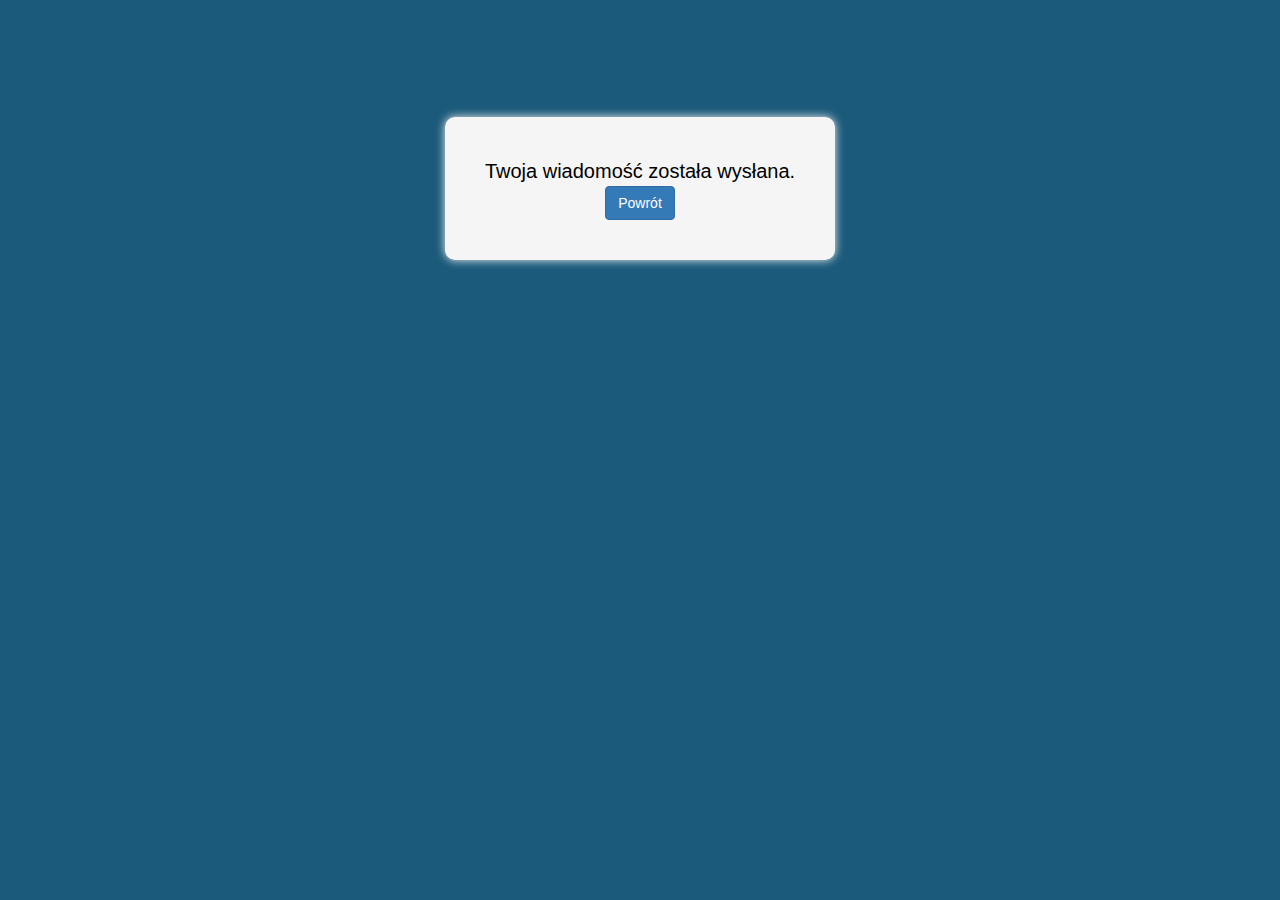
<file: potwierdzenie.html>
<!DOCTYPE HTML>
<html>

<head>
<meta http-equiv="Content-Type" content="text/html; charset=utf-8">
<title>Łukasz Zawiślak - Junior Frontend Developer</title>

<link rel="stylesheet" href="https://maxcdn.bootstrapcdn.com/bootstrap/3.3.7/css/bootstrap.min.css" integrity="sha384-BVYiiSIFeK1dGmJRAkycuHAHRg32OmUcww7on3RYdg4Va+PmSTsz/K68vbdEjh4u" crossorigin="anonymous">
	
	<link rel="stylesheet" href="css/style.css">
</head>

<body>
<section id="message">
	<div class="container">
	<div class="row">

			<div class="message">
				<p>Twoja wiadomość została wysłana.</p>
				<a href="http://lukaszzawislak.pl/" class="btn btn-primary">Powrót</a>
			</div>
			

	</div>
</div>
</section>


<script>
  (function(i,s,o,g,r,a,m){i['GoogleAnalyticsObject']=r;i[r]=i[r]||function(){
  (i[r].q=i[r].q||[]).push(arguments)},i[r].l=1*new Date();a=s.createElement(o),
  m=s.getElementsByTagName(o)[0];a.async=1;a.src=g;m.parentNode.insertBefore(a,m)
  })(window,document,'script','https://www.google-analytics.com/analytics.js','ga');

  ga('create', 'UA-97017090-1', 'auto');
  ga('send', 'pageview');

</script>
</body>

</html>
</file>
<file: css/style.css>
/* Generated by less 2.5.1 */
body {
  background: #1b5a7a;
  font-size: 20px;
  font-family: 'Lato', sans-serif;
  color: #f6f5f5;
}
body h1,
body h2,
body h3,
body h4,
body h5,
body h6 {
  font-family: 'Roboto', sans-serif;
}
body p {
  margin: 0;
}
#menu {
  width: 100%;
  z-index: 11;
  position: absolute;
}
#menu .navbar,
#menu .nav {
  background: transparent;
  border: none;
  font-size: 0.9em;
  margin-bottom: 0;
  padding: 10px;
}
#menu .navbar .nav a,
#menu .nav .nav a {
  color: #f6f5f5;
  padding: 15px 20px;
  text-transform: uppercase;
  font-size: 1em;
  font-weight: bold;
}
#menu .navbar .nav a:hover,
#menu .nav .nav a:hover {
  color: #a6ed8e;
}
#menu .navbar .navbar-header,
#menu .nav .navbar-header {
  padding: 2px 20px;
}
#menu .navbar .navbar-header .navbar-brand,
#menu .nav .navbar-header .navbar-brand {
  color: #f6f5f5;
  font-size: 1em;
}
#menu .navbar .navbar-header .navbar-brand a,
#menu .nav .navbar-header .navbar-brand a {
  box-shadow: 0 0 40px yellow, 0 0 100px red;
}
#menu .navbar .navbar-header .navbar-brand:hover,
#menu .nav .navbar-header .navbar-brand:hover {
  color: #a6ed8e;
}
#nav2 {
  width: 60px;
  text-align: center;
  background: #a6ed8e;
  border-radius: 0 5px 5px 0;
  position: fixed;
  left: -50px;
  top: 20%;
  z-index: 100;
  display: none;
  transition: all 0.3s ease-in-out;
}
#nav2 #hideMenu .text {
  color: #f6f5f5;
  position: relative;
  left: 20px;
  top: -50px;
  font-size: 0.6em;
  opacity: 0;
  background: #1aa59a;
  border-radius: 5px;
  padding: 5px;
  width: 75px;
  border: 1px solid #f6f5f5;
}
#nav2 #hideMenu a {
  text-decoration: none;
}
#nav2 #hideMenu a i {
  color: #f6f5f5;
  padding: 20px 5px 0 5px;
  display: block;
  margin: 0 auto;
}
#nav2 #hideMenu a i:hover {
  background: #1aa59a;
}
#nav2 #hideMenu a i:hover .text {
  opacity: 1;
}
#nav2:hover {
  left: 0px;
}
header {
  position: relative;
  z-index: 10;
}
header .jumbotron {
  background: url('/images/header.jpg') no-repeat center bottom;
  background-size: cover;
  background-attachment: fixed;
  text-align: center;
  margin-bottom: 0;
  height: 100vh;
}
header .jumbotron .napis {
  padding: 20% 0 10% 0;
}
header .jumbotron .napis h1,
header .jumbotron .napis p {
  text-shadow: 0 0 40px black,0 0 100px black;
  color: #f6f5f5;
}
header .jumbotron .napis h1 {
  font-size: 4em;
}
header .jumbotron .napis p {
  font-size: 2em;
}
header .jumbotron a {
  text-decoration: none;
  text-align: center;
  position: absolute;
  bottom: 40px;
  left: 48%;
}
header .jumbotron a span {
  font-size: 2em;
  color: #f6f5f5;
  text-shadow: 0 0 40px black,0 0 100px black;
}
#aboutMe {
  padding: 50px 0 100px 0;
  text-align: center;
  position: relative;
  z-index: 10;
  background: #1b5a7a;
}
#aboutMe .row .opiss p {
  font-size: 1em;
  text-align: center;
  padding: 20px;
}
#aboutMe .row .opiss i {
  font-size: 70px;
  color: #f6f5f5;
  padding: 5px 60px;
  margin-bottom: 40px;
}
#aboutMe .row .opiss i:hover {
  color: #a6ed8e;
}
#aboutMe .row .foto img {
  width: 70%;
  height: auto;
  margin: 10% 15%;
  border-radius: 10px;
}
#skills {
  background: url("/images/purse-1478852_1920.jpg");
  background-size: cover;
  background-attachment: fixed;
  text-align: center;
  padding: 150px 0;
  position: relative;
  z-index: 14;
}
#skills .container {
  opacity: 0.9;
  background: #1b5a7a;
  border-radius: 10px;
  width: 90%;
}
#skills .container #iconsBox {
  display: flex;
  flex-wrap: wrap;
  justify-content: space-around;
  width: 80%;
  margin: 0 auto;
}
#skills .container #iconsBox .icon {
  width: 25%;
  height: 200px;
}
#skills .container #iconsBox .icon p {
  display: flex;
  justify-content: center;
  align-items: center;
  width: 100%;
  height: 200px;
  position: relative;
  top: 0;
  left: 0;
  background: #1b5a7a;
  opacity: 0;
  transition: all 0.4s ease;
}
#skills .container #iconsBox .icon:hover p {
  opacity: 1;
}
#skills .container #iconsBox #bg1 {
  background: url(/images/1486936402_html5.png) no-repeat center center;
}
#skills .container #iconsBox #bg2 {
  background: url(/images/1486869056_social_style_3_css3.png) no-repeat center center;
}
#skills .container #iconsBox #bg3 {
  background: url(/images/1486869345_javascript.png) no-repeat center center;
}
#skills .container #iconsBox #bg4 {
  background: url(/images/1486936524_jquery.png) no-repeat center center;
}
#skills .container #iconsBox #bg5 {
  background: url(/images/1486869414_sass_icon.png) no-repeat center center;
}
#skills .container #iconsBox #bg6 {
  background: url(/images/1486869435_Bootstrap.png) no-repeat center center;
}
#skills .container #iconsBox #bg7 {
  background: url(/images/1486869481_29.png) no-repeat center center;
}
#skills .container #iconsBox #bg8 {
  background: url(/images/1486869571_BT_responsive.png) no-repeat center center;
}
#skills .container h4 {
  font-size: 1em;
  padding: 20px;
  color: #f6f5f5;
  display: inline-block;
  margin-bottom: 20px;
}
#myWork {
  z-index: 10;
  position: relative;
  padding: 50px 0 100px 0;
  background: #1b5a7a;
}
#myWork .buttons {
  width: 60%;
  margin: 0px auto 60px auto;
  display: flex;
  justify-content: center;
  align-items: center;
  text-align: center;
  color: black;
  box-shadow: 0px 2px rgba(139, 137, 137, 0.62);
  border-radius: 5px;
}
#myWork .buttons .buttonChange {
  width: 25%;
  background: #a6ed8e;
  color: #f6f5f5;
  padding: 5px 0px;
  position: relative;
  transition: all 0.1s ease;
  font-size: 0.8em;
}
#myWork .buttons .buttonChange:first-child {
  border-radius: 5px 0 0 5px;
}
#myWork .buttons .buttonChange:last-child {
  border-radius: 0 5px 5px 0;
}
#myWork .buttons .buttonChange:hover {
  background: #1aa59a;
  cursor: pointer;
}
#myWork #portfolio {
  margin: 0 auto;
  display: flex;
  justify-content: center;
  flex-wrap: wrap;
}
#myWork #portfolio .project {
  width: 45%;
  height: 350px;
  margin: 10px;
}
#myWork #portfolio .project .description {
  width: 100%;
  height: 350px;
  display: flex;
  flex-direction: column;
  text-align: center;
  align-items: center;
  justify-content: center;
  background: black;
  opacity: 0;
  transition: all 0.3s ease-in-out;
}
#myWork #portfolio .project .description .name {
  padding: 50px 20px;
}
#myWork #portfolio .project .description .links {
  padding: 10px 20px;
}
#myWork #portfolio .project .description .links a {
  text-decoration: none;
  padding: 10px;
  border: 1px solid #f6f5f5;
  color: #f6f5f5;
  border-radius: 5px;
}
#myWork #portfolio .project .description .links a:hover {
  background: rgba(205, 211, 204, 0.43);
}
#myWork #portfolio .project .description .tech {
  padding: 10px 20px;
}
#myWork #portfolio .project:hover .description {
  opacity: 0.7;
}
#myWork #portfolio .bgProject1 {
  background: url(/images/zmf.JPG) no-repeat center center;
  background-size: cover;
}
#myWork #portfolio .bgProject2 {
  background: url(/images/PSD1.JPG) no-repeat center center;
  background-size: cover;
}
#myWork #portfolio .bgProject3 {
  background: url(/images/PSD2.JPG) no-repeat center center;
  background-size: cover;
}
#myWork #portfolio .bgProject4 {
  background: url(/images/psd3.JPG) no-repeat center center;
  background-size: cover;
}
#myWork #portfolio .bgProject5 {
  background: url(/images/purse-1478852_1920.jpg) no-repeat center center;
  background-size: cover;
}
#scrollUp {
  position: fixed;
  bottom: 80px;
  right: 30px;
  z-index: 100;
  display: none;
}
#scrollUp a {
  text-decoration: none;
}
#scrollUp a i {
  font-size: 60px;
  color: #f6f5f5;
}
#scrollUp a i:hover {
  color: #a6ed8e;
}
#contact {
  text-align: center;
  background: url('/images/computer-767781_1920.jpg');
  background-size: cover;
  background-attachment: fixed;
  padding: 6% 0 3% 0;
  position: fixed;
  bottom: 0;
  left: 0;
  right: 0;
  z-index: 1;
}
#contact .container {
  background: #1b5a7a;
  opacity: 0.9;
  border-radius: 10px;
}
#contact .container p {
  color: #f6f5f5;
  text-align: center;
  font-size: 0.8em;
}
#contact .container .form-group {
  margin-bottom: 10px;
}
#contact .container .error {
  color: #ff0000;
  font-size: 0.8em;
  padding-top: 7px;
  margin: 0;
}
#contact .container #submit {
  background: #a6ed8e;
  border: none;
}
#contact .container #submit:hover {
  background: #579342;
}
#footer {
  padding: 5px 0;
  background: #0d1222;
  color: #f6f5f5;
  font-size: 0.6em;
}
.hrPlus {
  border-bottom: 3px solid #f6f5f5;
  margin: 20px auto 100px auto;
  width: 50%;
  text-align: center;
}
.wells {
  text-align: center;
  font-size: 2.2em;
  color: #f6f5f5;
  margin-top: 50px;
  text-shadow: 0 0 40px black,0 0 100px black;
}
.hidee {
  opacity: 0;
}
.showw {
  opacity: 1;
}
#message .container .row {
  text-align: center;
}
#message .container .row .message {
  margin-top: 10%;
  text-align: center;
  display: inline-block;
  padding: 40px;
  background: #f6f5f5;
  border-radius: 10px;
  box-shadow: 0 0 10px #f6f5f5;
}
#message .container .row .message p {
  color: black;
}
@media (max-width: 768px) {
  body {
    font-size: 16px;
  }
  header .jumbotron .napis h1 {
    font-size: 4em;
  }
  header .jumbotron .napis p {
    font-size: 2em;
  }
  #aboutMe {
    padding: 30px 10px;
  }
  #aboutMe .row .opiss i {
    font-size: 40px;
    color: white;
    padding: 5px 30px;
    margin-bottom: 10px;
  }
  #aboutMe .row .foto img {
    width: 70%;
    height: auto;
    margin: 10% 15%;
    border-radius: 10px;
  }
  #skills .container #iconsBox {
    width: 90%;
  }
  #skills .container #iconsBox .icon {
    width: 45%;
    height: 150px;
  }
  #skills .container #iconsBox .icon p {
    height: 150px;
  }
  #myWork .buttons {
    width: 90%;
  }
  #myWork #portfolio {
    width: 90%;
  }
  #myWork #portfolio .project {
    width: 90%;
    height: 150px;
  }
  #myWork #portfolio .project .description {
    height: 150px;
  }
  #myWork #portfolio .project .description .name {
    padding: 10px 0;
  }
  #contact {
    padding: 30px 10px;
  }
  #contact .hrPlus {
    margin: 10px auto 50px auto;
  }
  #contact form {
    padding: 30px 60px 0 60px;
  }
  .hrPlus {
    margin: 20px auto 50px auto;
  }
}
@media (min-width: 767px) and (max-width: 992px) {
  #skills .container #iconsBox {
    width: 90%;
  }
  #skills .container #iconsBox .icon {
    width: 30%;
  }
  #contact {
    padding: 30px 10px;
  }
  #contact .line2 {
    opacity: 1;
  }
  #contact form {
    padding: 0 80px;
  }
}
</file>
